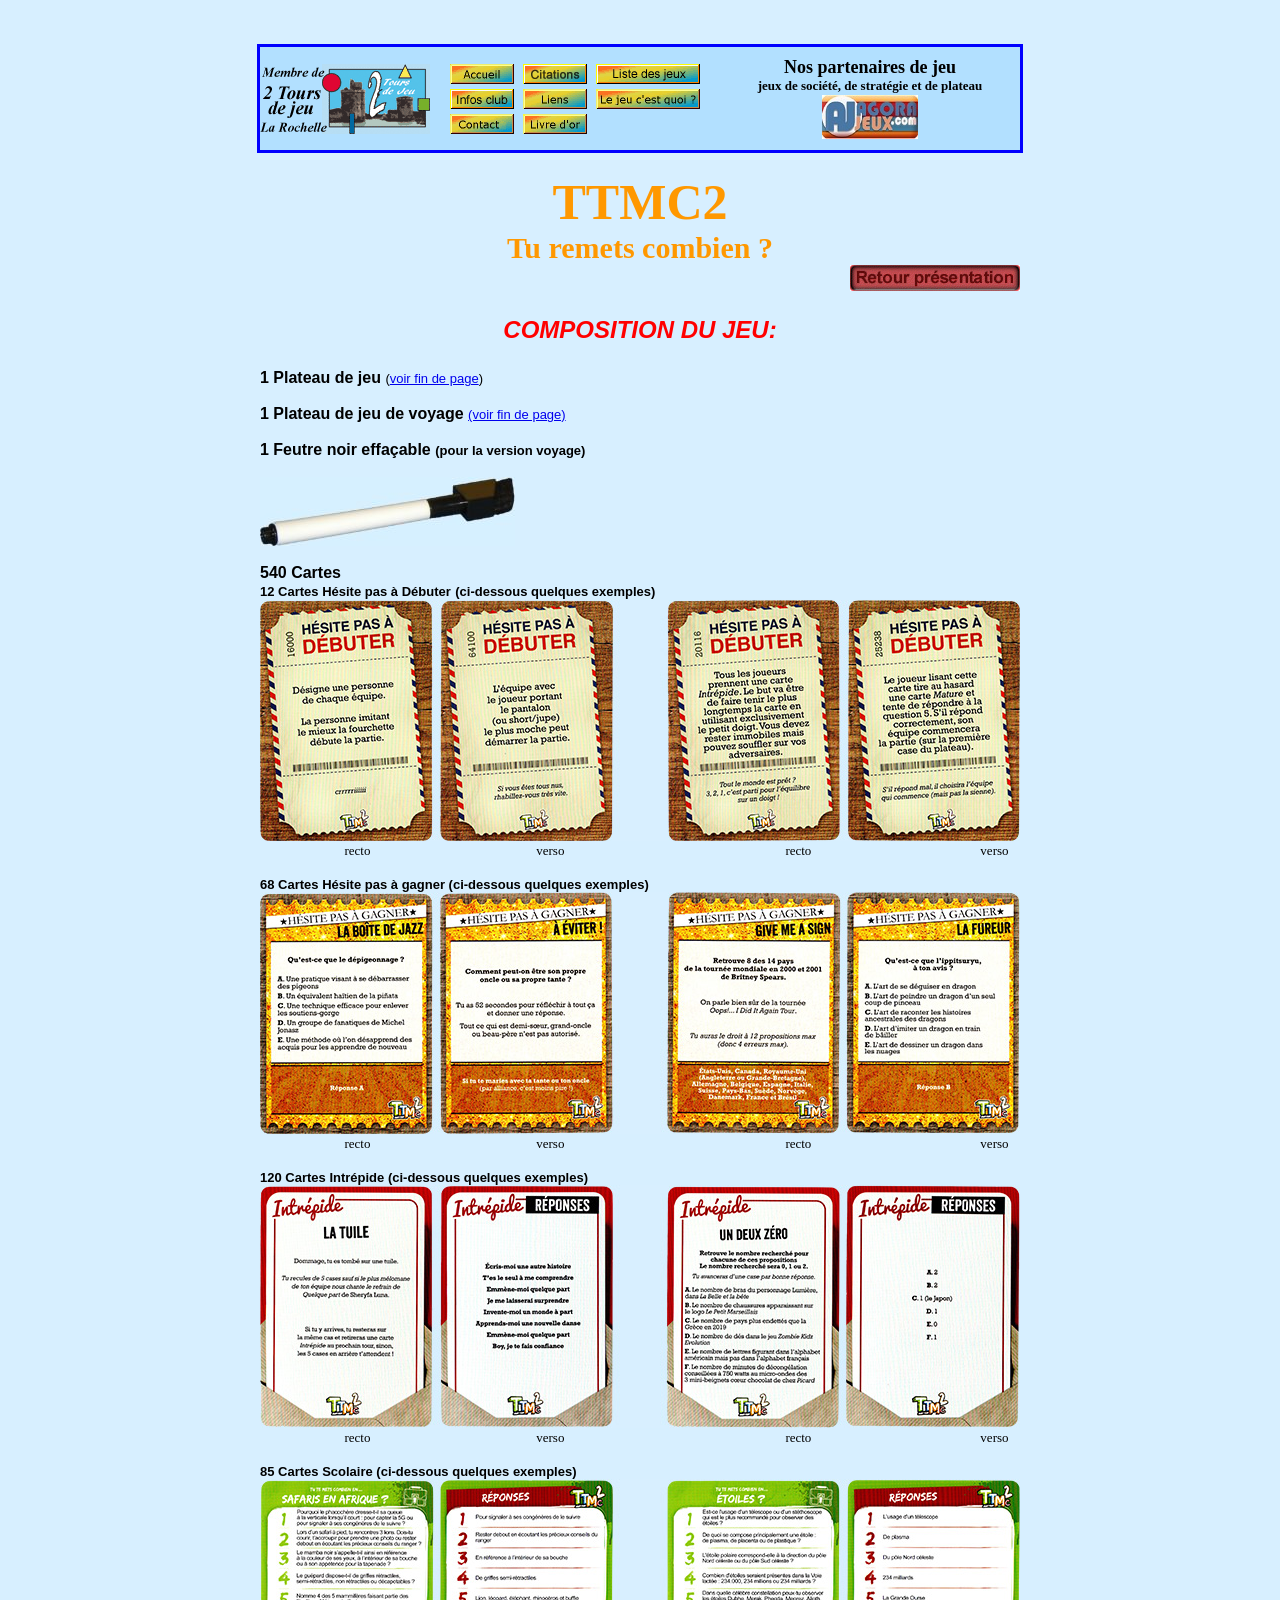
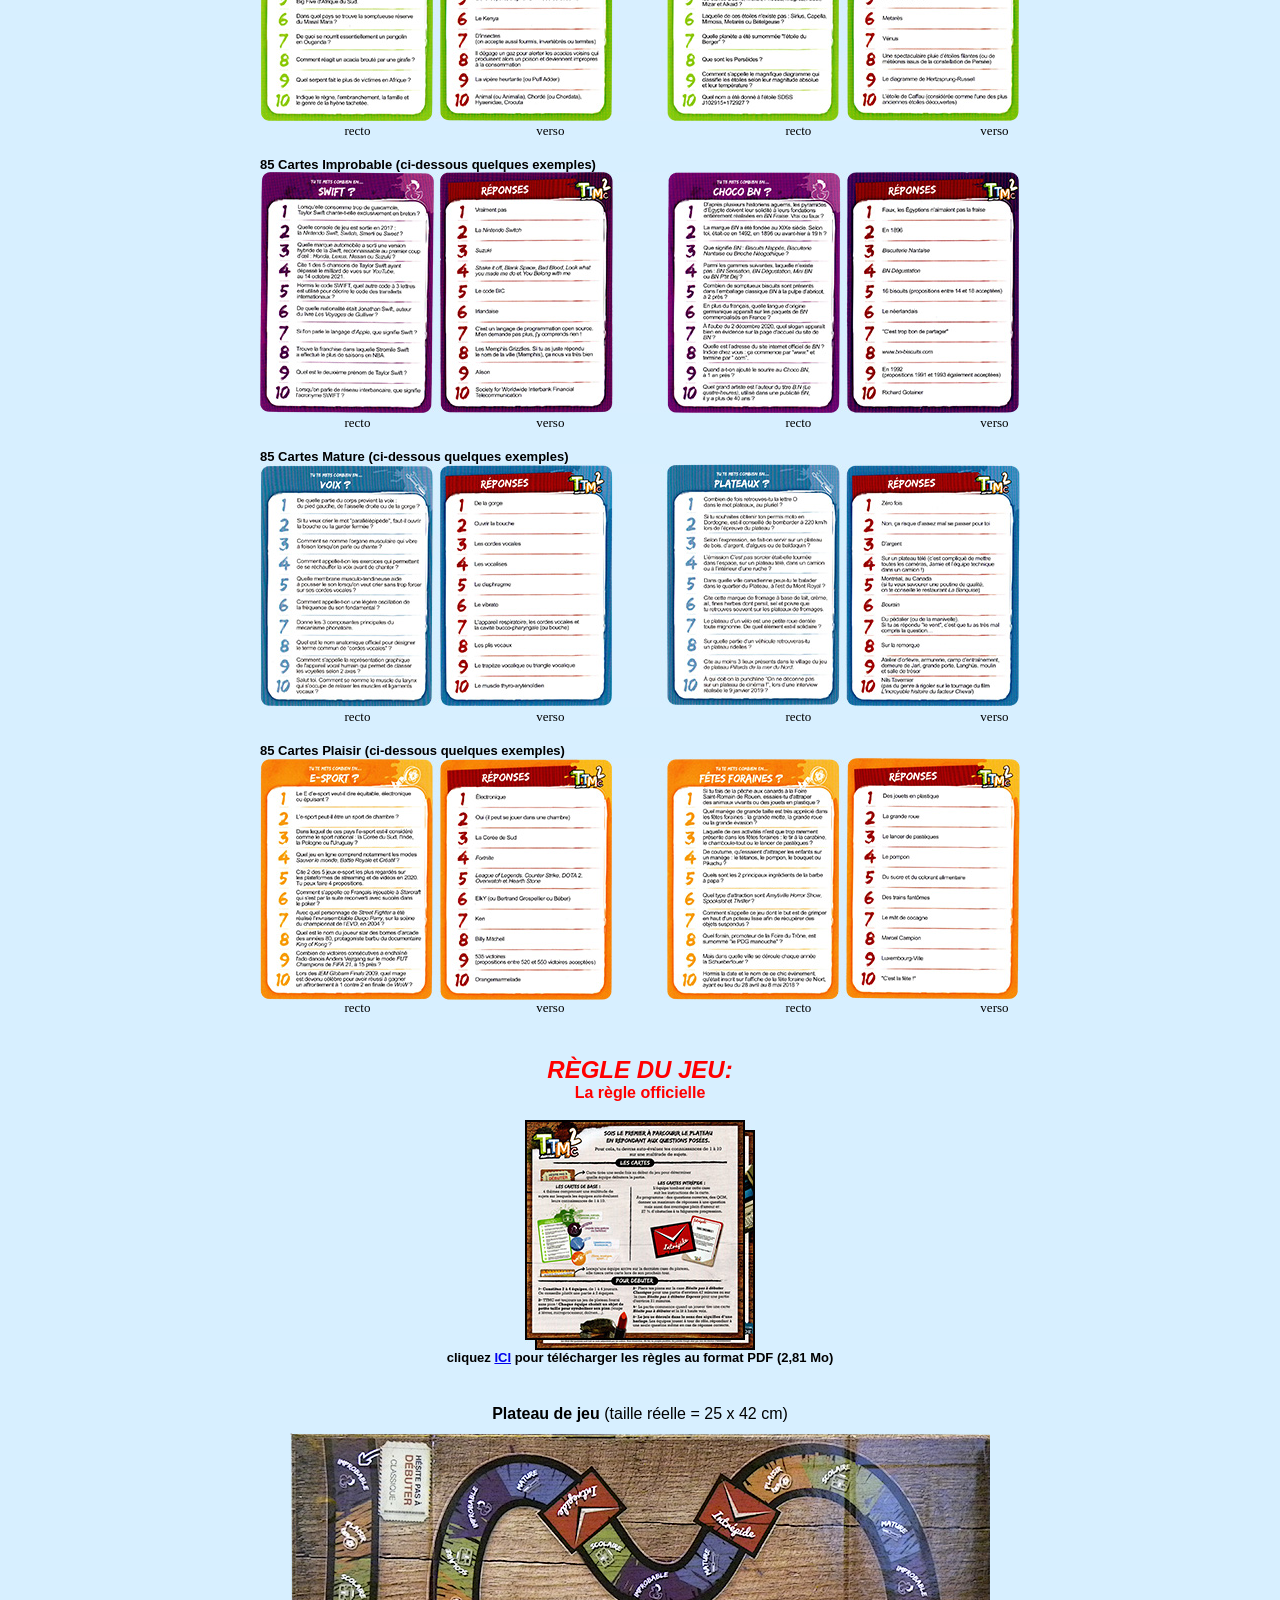
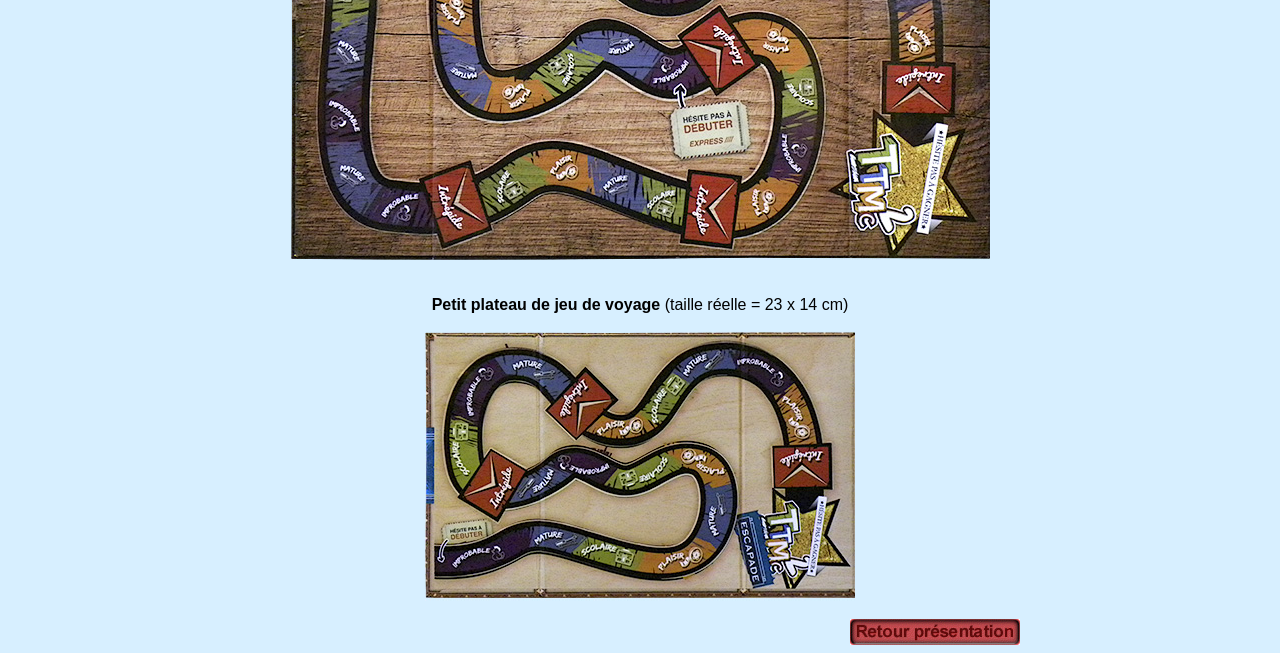
<file: templates/règle du jeu de société Ttmc2.html>
<!-- saved from url=(0049)http://jeuxstrategieter.free.fr/Ttmc2_complet.php -->
<html><head><meta http-equiv="Content-Type" content="text/html; charset=UTF-8">
<meta name="viewport" content="user-scalable=yes,width=device-width">





<title>règle du jeu de société Ttmc2</title>
<meta name="Description" content="Ttmc2 la règle complète du jeu (Association Rochelaise 2 tours de jeu)">
<meta name="Keywords" content="Ttmc2,plateau,simulation,stratégie,jeu,règle,société,joueurs">

</head>
<!-- Google tag (gtag.js) --><body bgcolor="#D7EFFF"><br>
<!-- Tag pour les statistiques sur Google Analytics --><br>
<script async="" src="./règle du jeu de société Ttmc2_files/js"></script>
<script>
  window.dataLayer = window.dataLayer || [];
  function gtag(){dataLayer.push(arguments);}
  gtag('js', new Date());
  gtag('config', 'G-KK5DNCVL24');
</script>



<div align="center">
  <center>
    <table width="760" border="2" cellspacing="0" cellpadding="0" bordercolor="#0000FF">
      <tbody><tr>
        <td>
          <table width="760" border="0" cellspacing="0" cellpadding="0" bgcolor="#B2E0FF">
            <tbody><tr> 
              <td width="190" height="10"></td>
              <td width="250" height="10"></td>
              <td width="20" height="10"></td>
              <td width="100" height="10"></td>
              <td width="100" height="10"></td>
              <td width="100" height="10"></td>
            </tr>
            <tr> 
              <td width="190" height="70" rowspan="2"><img src="./règle du jeu de société Ttmc2_files/logo_2_tour_petit.gif" alt="Association de jeu de plateau, strat�gie, soci�t�" width="170" height="70"></td>
              <td rowspan="2" height="70"> 
                <table width="250" border="0" cellspacing="0" cellpadding="0">
                  <tbody><tr valign="top" align="left"> 
                    <td width="73" height="25"><a href="http://jeuxstrategie.free.fr/index.php" target="_top"><img src="./règle du jeu de société Ttmc2_files/bt_accueil.gif" width="64" height="20" border="0"></a></td>
                    <td width="73" height="25"><a href="http://jeuxstrategie.free.fr/page_citations.php" target="_top"><img src="./règle du jeu de société Ttmc2_files/bt_citations.gif" width="64" height="20" border="0"></a></td>
                    <td width="104" height="25"><a href="http://jeuxstrategie.free.fr/page_liste_jeux_base.php" target="_top"><img src="./règle du jeu de société Ttmc2_files/bt_liste_des_jeux.gif" width="104" height="20" border="0"></a></td>
                  </tr>
                  <tr valign="top" align="left"> 
                    <td width="73" height="25"><a href="http://jeuxstrategie.free.fr/page_infos.php" target="_top"><img src="./règle du jeu de société Ttmc2_files/bt_info.gif" width="64" height="20" border="0"></a></td>
                    <td width="73" height="25"><a href="http://jeuxstrategie.free.fr/page_liens.php" target="_top"><img src="./règle du jeu de société Ttmc2_files/bt_liens.gif" width="64" height="20" border="0"></a></td>
                    <td width="104" height="25"><a href="http://jeuxstrategie.free.fr/page_le_jeu_de_strategie_cest_quoi.php" target="_top"><img src="./règle du jeu de société Ttmc2_files/bt_le_jeu_cest_quoi.gif" width="104" height="20" border="0"></a></td>
                  </tr>
                  <tr valign="top" align="left"> 
                    <td width="73" height="20"> <a href="http://jeuxstrategie.free.fr/formulaire_contact.php" target="popup" onclick="window.open(&#39;&#39;,&#39;popup&#39;,&#39;width=500,height=800&#39;)"><img src="./règle du jeu de société Ttmc2_files/bt_contacte.gif" width="64" height="20" border="0"></a></td>
                    <td width="73" height="20"><a href="http://jeuxstrategie.free.fr/page_livredor.php" target="_top"><img src="./règle du jeu de société Ttmc2_files/bt_livre_dor.gif" width="64" height="20" border="0"></a></td>
                    <td width="104" height="20">&nbsp;</td>
                  </tr>
                </tbody></table>
              </td>
              <td width="20" height="24">&nbsp;</td>
              <td colspan="3" height="24"> 
                <div align="center"><font face="Times New Roman, Times, serif" size="4"><b>Nos partenaires de jeu</b><i><b><br>
                  </b></i><strong><font size="2">jeux de société, de stratégie et de plateau                  </font></strong></font></div>
              </td>
            </tr>
            <tr> 
              <td width="20" height="46">&nbsp; </td>
              <td width="100" height="46"><div align="center"></div></td>
              <td width="100" height="46"><div align="center"><a href="https://www.agorajeux.com/fr/" target="_blank"><img src="./règle du jeu de société Ttmc2_files/logo_agorajeu.jpg" width="96" height="44" border="0"></a></div></td>
              <td width="100" height="46"><div align="center"></div> 
              </td>
            </tr>
            <tr> 
              <td width="190" height="10"></td>
              <td width="250" height="10"></td>
              <td width="20" height="10"></td>
              <td width="100" height="10"></td>
              <td width="100" height="10"></td>
              <td width="100" height="10"></td>
            </tr>
          </tbody></table>
        </td>
      </tr>
    </tbody></table>
    <table width="760" border="0" cellspacing="0" cellpadding="0">
      <tbody><tr>
        <td height="20">&nbsp;</td>
      </tr>
    </tbody></table>
  </center>
</div><table border="0" cellpadding="0" cellspacing="0" width="760" align="center">
  <tbody><tr>
    <td style="font-size: 50px; font-family: Cambria, &#39;Hoefler Text&#39;, &#39;Liberation Serif&#39;, Times, &#39;Times New Roman&#39;, serif; font-weight: bold; text-align: center; color: #FF9800;">TTMC2<br>
      <span style="font-size: 30px">Tu remets combien ?</span></td>
  </tr>
  <tr> 
    <td width="760"> 
          
    <p align="right"><b><font face="Calisto MT" size="7" color="#FF9800"><a onmouseover="document[&#39;fpAnimswapImgFP5&#39;].imgRolln=document[&#39;fpAnimswapImgFP5&#39;].src;document[&#39;fpAnimswapImgFP5&#39;].src=document[&#39;fpAnimswapImgFP5&#39;].lowsrc;" onmouseout="document[&#39;fpAnimswapImgFP5&#39;].src=document[&#39;fpAnimswapImgFP5&#39;].imgRolln" href="http://jeuxstrategieter.free.fr/Ttmc2_presentation.php"><font face="Arial" size="2"><img border="0" src="./règle du jeu de société Ttmc2_files/bouton_retour_presentation_passif.gif" id="fpAnimswapImgFP5" name="fpAnimswapImgFP5" dynamicanimation="fpAnimswapImgFP5" lowsrc="jeu_en_general/bouton_retour_presentation_actif.gif" width="170" height="26" alt="Présentation du jeu de société Ttmc2"></font></a></font></b>    </p></td>
    </tr>
      <tr> 
        <td width="760" height="25"></td>
      </tr>
      <tr>
        <td style="font-family: Arial; font-size: 24px; text-align: center; font-weight: bold; font-style: italic; color: #FF0000;">COMPOSITION DU JEU:</td>
  </tr>
      <tr> 
        <td width="760" height="25"></td>
      </tr>
</tbody></table>

<table width="760" border="0" cellspacing="0" cellpadding="0" align="center">
  <tbody><tr>
    <td><p><font face="Arial, Helvetica, sans-serif" size="3"><b>1 Plateau de jeu </b>      <font size="2">(<a href="http://jeuxstrategieter.free.fr/Ttmc2_complet.php#Plateau">voir fin de page</a>)</font><b><br>
      </b></font><br>
      <strong><font size="3"><font face="Arial, Helvetica, sans-serif">      1 Plateau de jeu de voyage </font></font></strong><font size="3"><font face="Arial, Helvetica, sans-serif"><span style="font-size: 13px"><a href="http://jeuxstrategieter.free.fr/Ttmc2_complet.php#Plateau2">(voir fin de page)</a></span><strong><br>
      <br>
      1 Feutre noir effaçable <span style="font-size: 13px">(pour la version voyage)</span><br>
      <br>
      <img src="./règle du jeu de société Ttmc2_files/feutre.jpg" width="255" height="69" alt="">      <br>
      <br>
      540 Cartes<br>
      <span style="font-size: 13px">12 Cartes Hésite pas à Débuter</span> <span style="font-size: 13px"> (ci-dessous quelques exemples)</span><br>
      <img src="./règle du jeu de société Ttmc2_files/carte1.jpg" width="760" height="241" alt=""><br>
      </strong><span style="font-family: &#39;Arial Narrow&#39;; font-size: 13px;">&nbsp;&nbsp;&nbsp;&nbsp;&nbsp;&nbsp;&nbsp;&nbsp;&nbsp;&nbsp;&nbsp;&nbsp;&nbsp;&nbsp;&nbsp;&nbsp;&nbsp;&nbsp;&nbsp;&nbsp;&nbsp;&nbsp;&nbsp;&nbsp;&nbsp;&nbsp;recto&nbsp;&nbsp;&nbsp;&nbsp;&nbsp;&nbsp;&nbsp;&nbsp;&nbsp;&nbsp;&nbsp;&nbsp;&nbsp;&nbsp;&nbsp;&nbsp;&nbsp;&nbsp;&nbsp;&nbsp;&nbsp;&nbsp;&nbsp;&nbsp;&nbsp;&nbsp;&nbsp;&nbsp;&nbsp;&nbsp;&nbsp;&nbsp;&nbsp;&nbsp;&nbsp;&nbsp;&nbsp;&nbsp;&nbsp;&nbsp;&nbsp;&nbsp;&nbsp;&nbsp;&nbsp;&nbsp;&nbsp;&nbsp;&nbsp;&nbsp; verso &nbsp;&nbsp;&nbsp;&nbsp;&nbsp;&nbsp;&nbsp;&nbsp;&nbsp;&nbsp;&nbsp;&nbsp;&nbsp;&nbsp;&nbsp;&nbsp;&nbsp;&nbsp;&nbsp;&nbsp;&nbsp;&nbsp;&nbsp;&nbsp;&nbsp;&nbsp;&nbsp;&nbsp;&nbsp;&nbsp;&nbsp;&nbsp;&nbsp;&nbsp;&nbsp;&nbsp;&nbsp;&nbsp;&nbsp;&nbsp;&nbsp;&nbsp;&nbsp;&nbsp;&nbsp;&nbsp;&nbsp;&nbsp;&nbsp;&nbsp;&nbsp;&nbsp;&nbsp;&nbsp;&nbsp;&nbsp;&nbsp;&nbsp;&nbsp;&nbsp;&nbsp;&nbsp;&nbsp;&nbsp;&nbsp;&nbsp;&nbsp;recto &nbsp;&nbsp;&nbsp;&nbsp;&nbsp;&nbsp;&nbsp;&nbsp;&nbsp;&nbsp;&nbsp;&nbsp;&nbsp;&nbsp;&nbsp;&nbsp;&nbsp;&nbsp;&nbsp;&nbsp;&nbsp;&nbsp;&nbsp;&nbsp;&nbsp;&nbsp;&nbsp;&nbsp;&nbsp;&nbsp;&nbsp;&nbsp;&nbsp;&nbsp;&nbsp;&nbsp;&nbsp;&nbsp;&nbsp;&nbsp;&nbsp;&nbsp;&nbsp;&nbsp;&nbsp;&nbsp;&nbsp;&nbsp;&nbsp;&nbsp;&nbsp;verso</span><strong><br>
      <br>
      <span style="font-size: 13px">68 Cartes Hésite pas à </span></strong></font></font><font face="Arial, Helvetica, sans-serif"><strong><span style="font-size: 13px">gagner (ci-dessous quelques exemples)<br>
      </span></strong><font size="3"><strong><img src="./règle du jeu de société Ttmc2_files/carte2.jpg" width="760" height="242" alt=""><br>
      </strong><font face="Arial, Helvetica, sans-serif"><span style="font-family: &#39;Arial Narrow&#39;; font-size: 13px;">&nbsp;&nbsp;&nbsp;&nbsp;&nbsp;&nbsp;&nbsp;&nbsp;&nbsp;&nbsp;&nbsp;&nbsp;&nbsp;&nbsp;&nbsp;&nbsp;&nbsp;&nbsp;&nbsp;&nbsp;&nbsp;&nbsp;&nbsp;&nbsp;&nbsp;&nbsp;recto&nbsp;&nbsp;&nbsp;&nbsp;&nbsp;&nbsp;&nbsp;&nbsp;&nbsp;&nbsp;&nbsp;&nbsp;&nbsp;&nbsp;&nbsp;&nbsp;&nbsp;&nbsp;&nbsp;&nbsp;&nbsp;&nbsp;&nbsp;&nbsp;&nbsp;&nbsp;&nbsp;&nbsp;&nbsp;&nbsp;&nbsp;&nbsp;&nbsp;&nbsp;&nbsp;&nbsp;&nbsp;&nbsp;&nbsp;&nbsp;&nbsp;&nbsp;&nbsp;&nbsp;&nbsp;&nbsp;&nbsp;&nbsp;&nbsp;&nbsp; verso &nbsp;&nbsp;&nbsp;&nbsp;&nbsp;&nbsp;&nbsp;&nbsp;&nbsp;&nbsp;&nbsp;&nbsp;&nbsp;&nbsp;&nbsp;&nbsp;&nbsp;&nbsp;&nbsp;&nbsp;&nbsp;&nbsp;&nbsp;&nbsp;&nbsp;&nbsp;&nbsp;&nbsp;&nbsp;&nbsp;&nbsp;&nbsp;&nbsp;&nbsp;&nbsp;&nbsp;&nbsp;&nbsp;&nbsp;&nbsp;&nbsp;&nbsp;&nbsp;&nbsp;&nbsp;&nbsp;&nbsp;&nbsp;&nbsp;&nbsp;&nbsp;&nbsp;&nbsp;&nbsp;&nbsp;&nbsp;&nbsp;&nbsp;&nbsp;&nbsp;&nbsp;&nbsp;&nbsp;&nbsp;&nbsp;&nbsp;&nbsp;recto &nbsp;&nbsp;&nbsp;&nbsp;&nbsp;&nbsp;&nbsp;&nbsp;&nbsp;&nbsp;&nbsp;&nbsp;&nbsp;&nbsp;&nbsp;&nbsp;&nbsp;&nbsp;&nbsp;&nbsp;&nbsp;&nbsp;&nbsp;&nbsp;&nbsp;&nbsp;&nbsp;&nbsp;&nbsp;&nbsp;&nbsp;&nbsp;&nbsp;&nbsp;&nbsp;&nbsp;&nbsp;&nbsp;&nbsp;&nbsp;&nbsp;&nbsp;&nbsp;&nbsp;&nbsp;&nbsp;&nbsp;&nbsp;&nbsp;&nbsp;&nbsp;verso</span><strong><br>
      </strong></font><strong><br>
      <span style="font-size: 13px">120 Cartes Intrépide </span></strong></font><font face="Arial, Helvetica, sans-serif"><strong><span style="font-size: 13px">(ci-dessous quelques exemples)</span></strong></font><font size="3"><strong><span style="font-size: 13px"><br>
      </span>      <img src="./règle du jeu de société Ttmc2_files/carte3.jpg" width="760" height="243" alt=""><br>
      </strong><font face="Arial, Helvetica, sans-serif"><span style="font-family: &#39;Arial Narrow&#39;; font-size: 13px;">&nbsp;&nbsp;&nbsp;&nbsp;&nbsp;&nbsp;&nbsp;&nbsp;&nbsp;&nbsp;&nbsp;&nbsp;&nbsp;&nbsp;&nbsp;&nbsp;&nbsp;&nbsp;&nbsp;&nbsp;&nbsp;&nbsp;&nbsp;&nbsp;&nbsp;&nbsp;recto&nbsp;&nbsp;&nbsp;&nbsp;&nbsp;&nbsp;&nbsp;&nbsp;&nbsp;&nbsp;&nbsp;&nbsp;&nbsp;&nbsp;&nbsp;&nbsp;&nbsp;&nbsp;&nbsp;&nbsp;&nbsp;&nbsp;&nbsp;&nbsp;&nbsp;&nbsp;&nbsp;&nbsp;&nbsp;&nbsp;&nbsp;&nbsp;&nbsp;&nbsp;&nbsp;&nbsp;&nbsp;&nbsp;&nbsp;&nbsp;&nbsp;&nbsp;&nbsp;&nbsp;&nbsp;&nbsp;&nbsp;&nbsp;&nbsp;&nbsp; verso &nbsp;&nbsp;&nbsp;&nbsp;&nbsp;&nbsp;&nbsp;&nbsp;&nbsp;&nbsp;&nbsp;&nbsp;&nbsp;&nbsp;&nbsp;&nbsp;&nbsp;&nbsp;&nbsp;&nbsp;&nbsp;&nbsp;&nbsp;&nbsp;&nbsp;&nbsp;&nbsp;&nbsp;&nbsp;&nbsp;&nbsp;&nbsp;&nbsp;&nbsp;&nbsp;&nbsp;&nbsp;&nbsp;&nbsp;&nbsp;&nbsp;&nbsp;&nbsp;&nbsp;&nbsp;&nbsp;&nbsp;&nbsp;&nbsp;&nbsp;&nbsp;&nbsp;&nbsp;&nbsp;&nbsp;&nbsp;&nbsp;&nbsp;&nbsp;&nbsp;&nbsp;&nbsp;&nbsp;&nbsp;&nbsp;&nbsp;&nbsp;recto &nbsp;&nbsp;&nbsp;&nbsp;&nbsp;&nbsp;&nbsp;&nbsp;&nbsp;&nbsp;&nbsp;&nbsp;&nbsp;&nbsp;&nbsp;&nbsp;&nbsp;&nbsp;&nbsp;&nbsp;&nbsp;&nbsp;&nbsp;&nbsp;&nbsp;&nbsp;&nbsp;&nbsp;&nbsp;&nbsp;&nbsp;&nbsp;&nbsp;&nbsp;&nbsp;&nbsp;&nbsp;&nbsp;&nbsp;&nbsp;&nbsp;&nbsp;&nbsp;&nbsp;&nbsp;&nbsp;&nbsp;&nbsp;&nbsp;&nbsp;&nbsp;verso</span><strong><br>
      </strong></font><strong><br>
      <span style="font-size: 13px">85 Cartes Scolaire </span></strong></font><font face="Arial, Helvetica, sans-serif"><strong><span style="font-size: 13px">(ci-dessous quelques exemples)</span></strong></font><font size="3"><strong><span style="font-size: 13px"><br>
      </span>      <img src="./règle du jeu de société Ttmc2_files/carte4.jpg" width="760" height="242" alt=""><br>
      </strong><font face="Arial, Helvetica, sans-serif"><span style="font-family: &#39;Arial Narrow&#39;; font-size: 13px;">&nbsp;&nbsp;&nbsp;&nbsp;&nbsp;&nbsp;&nbsp;&nbsp;&nbsp;&nbsp;&nbsp;&nbsp;&nbsp;&nbsp;&nbsp;&nbsp;&nbsp;&nbsp;&nbsp;&nbsp;&nbsp;&nbsp;&nbsp;&nbsp;&nbsp;&nbsp;recto&nbsp;&nbsp;&nbsp;&nbsp;&nbsp;&nbsp;&nbsp;&nbsp;&nbsp;&nbsp;&nbsp;&nbsp;&nbsp;&nbsp;&nbsp;&nbsp;&nbsp;&nbsp;&nbsp;&nbsp;&nbsp;&nbsp;&nbsp;&nbsp;&nbsp;&nbsp;&nbsp;&nbsp;&nbsp;&nbsp;&nbsp;&nbsp;&nbsp;&nbsp;&nbsp;&nbsp;&nbsp;&nbsp;&nbsp;&nbsp;&nbsp;&nbsp;&nbsp;&nbsp;&nbsp;&nbsp;&nbsp;&nbsp;&nbsp;&nbsp; verso &nbsp;&nbsp;&nbsp;&nbsp;&nbsp;&nbsp;&nbsp;&nbsp;&nbsp;&nbsp;&nbsp;&nbsp;&nbsp;&nbsp;&nbsp;&nbsp;&nbsp;&nbsp;&nbsp;&nbsp;&nbsp;&nbsp;&nbsp;&nbsp;&nbsp;&nbsp;&nbsp;&nbsp;&nbsp;&nbsp;&nbsp;&nbsp;&nbsp;&nbsp;&nbsp;&nbsp;&nbsp;&nbsp;&nbsp;&nbsp;&nbsp;&nbsp;&nbsp;&nbsp;&nbsp;&nbsp;&nbsp;&nbsp;&nbsp;&nbsp;&nbsp;&nbsp;&nbsp;&nbsp;&nbsp;&nbsp;&nbsp;&nbsp;&nbsp;&nbsp;&nbsp;&nbsp;&nbsp;&nbsp;&nbsp;&nbsp;&nbsp;recto &nbsp;&nbsp;&nbsp;&nbsp;&nbsp;&nbsp;&nbsp;&nbsp;&nbsp;&nbsp;&nbsp;&nbsp;&nbsp;&nbsp;&nbsp;&nbsp;&nbsp;&nbsp;&nbsp;&nbsp;&nbsp;&nbsp;&nbsp;&nbsp;&nbsp;&nbsp;&nbsp;&nbsp;&nbsp;&nbsp;&nbsp;&nbsp;&nbsp;&nbsp;&nbsp;&nbsp;&nbsp;&nbsp;&nbsp;&nbsp;&nbsp;&nbsp;&nbsp;&nbsp;&nbsp;&nbsp;&nbsp;&nbsp;&nbsp;&nbsp;&nbsp;verso</span><strong><br>
      </strong></font><strong><br>
      <span style="font-size: 13px">85 Cartes Improbable </span></strong></font><font face="Arial, Helvetica, sans-serif"><strong><span style="font-size: 13px">(ci-dessous quelques exemples)</span></strong></font><font size="3"><strong><span style="font-size: 13px"><br>
      </span>      <img src="./règle du jeu de société Ttmc2_files/carte5.jpg" width="760" height="241" alt=""><br>
      </strong><font face="Arial, Helvetica, sans-serif"><span style="font-family: &#39;Arial Narrow&#39;; font-size: 13px;">&nbsp;&nbsp;&nbsp;&nbsp;&nbsp;&nbsp;&nbsp;&nbsp;&nbsp;&nbsp;&nbsp;&nbsp;&nbsp;&nbsp;&nbsp;&nbsp;&nbsp;&nbsp;&nbsp;&nbsp;&nbsp;&nbsp;&nbsp;&nbsp;&nbsp;&nbsp;recto&nbsp;&nbsp;&nbsp;&nbsp;&nbsp;&nbsp;&nbsp;&nbsp;&nbsp;&nbsp;&nbsp;&nbsp;&nbsp;&nbsp;&nbsp;&nbsp;&nbsp;&nbsp;&nbsp;&nbsp;&nbsp;&nbsp;&nbsp;&nbsp;&nbsp;&nbsp;&nbsp;&nbsp;&nbsp;&nbsp;&nbsp;&nbsp;&nbsp;&nbsp;&nbsp;&nbsp;&nbsp;&nbsp;&nbsp;&nbsp;&nbsp;&nbsp;&nbsp;&nbsp;&nbsp;&nbsp;&nbsp;&nbsp;&nbsp;&nbsp; verso &nbsp;&nbsp;&nbsp;&nbsp;&nbsp;&nbsp;&nbsp;&nbsp;&nbsp;&nbsp;&nbsp;&nbsp;&nbsp;&nbsp;&nbsp;&nbsp;&nbsp;&nbsp;&nbsp;&nbsp;&nbsp;&nbsp;&nbsp;&nbsp;&nbsp;&nbsp;&nbsp;&nbsp;&nbsp;&nbsp;&nbsp;&nbsp;&nbsp;&nbsp;&nbsp;&nbsp;&nbsp;&nbsp;&nbsp;&nbsp;&nbsp;&nbsp;&nbsp;&nbsp;&nbsp;&nbsp;&nbsp;&nbsp;&nbsp;&nbsp;&nbsp;&nbsp;&nbsp;&nbsp;&nbsp;&nbsp;&nbsp;&nbsp;&nbsp;&nbsp;&nbsp;&nbsp;&nbsp;&nbsp;&nbsp;&nbsp;&nbsp;recto &nbsp;&nbsp;&nbsp;&nbsp;&nbsp;&nbsp;&nbsp;&nbsp;&nbsp;&nbsp;&nbsp;&nbsp;&nbsp;&nbsp;&nbsp;&nbsp;&nbsp;&nbsp;&nbsp;&nbsp;&nbsp;&nbsp;&nbsp;&nbsp;&nbsp;&nbsp;&nbsp;&nbsp;&nbsp;&nbsp;&nbsp;&nbsp;&nbsp;&nbsp;&nbsp;&nbsp;&nbsp;&nbsp;&nbsp;&nbsp;&nbsp;&nbsp;&nbsp;&nbsp;&nbsp;&nbsp;&nbsp;&nbsp;&nbsp;&nbsp;&nbsp;verso</span><strong><br>
      </strong></font><strong><br>
      <span style="font-size: 13px">85 Cartes Mature </span></strong></font><font face="Arial, Helvetica, sans-serif"><strong><span style="font-size: 13px">(ci-dessous quelques exemples)</span></strong></font><font size="3"><strong><span style="font-size: 13px"><br>
      </span>      <img src="./règle du jeu de société Ttmc2_files/carte6.jpg" width="760" height="243" alt=""><br>
      </strong><font face="Arial, Helvetica, sans-serif"><span style="font-family: &#39;Arial Narrow&#39;; font-size: 13px;">&nbsp;&nbsp;&nbsp;&nbsp;&nbsp;&nbsp;&nbsp;&nbsp;&nbsp;&nbsp;&nbsp;&nbsp;&nbsp;&nbsp;&nbsp;&nbsp;&nbsp;&nbsp;&nbsp;&nbsp;&nbsp;&nbsp;&nbsp;&nbsp;&nbsp;&nbsp;recto&nbsp;&nbsp;&nbsp;&nbsp;&nbsp;&nbsp;&nbsp;&nbsp;&nbsp;&nbsp;&nbsp;&nbsp;&nbsp;&nbsp;&nbsp;&nbsp;&nbsp;&nbsp;&nbsp;&nbsp;&nbsp;&nbsp;&nbsp;&nbsp;&nbsp;&nbsp;&nbsp;&nbsp;&nbsp;&nbsp;&nbsp;&nbsp;&nbsp;&nbsp;&nbsp;&nbsp;&nbsp;&nbsp;&nbsp;&nbsp;&nbsp;&nbsp;&nbsp;&nbsp;&nbsp;&nbsp;&nbsp;&nbsp;&nbsp;&nbsp; verso &nbsp;&nbsp;&nbsp;&nbsp;&nbsp;&nbsp;&nbsp;&nbsp;&nbsp;&nbsp;&nbsp;&nbsp;&nbsp;&nbsp;&nbsp;&nbsp;&nbsp;&nbsp;&nbsp;&nbsp;&nbsp;&nbsp;&nbsp;&nbsp;&nbsp;&nbsp;&nbsp;&nbsp;&nbsp;&nbsp;&nbsp;&nbsp;&nbsp;&nbsp;&nbsp;&nbsp;&nbsp;&nbsp;&nbsp;&nbsp;&nbsp;&nbsp;&nbsp;&nbsp;&nbsp;&nbsp;&nbsp;&nbsp;&nbsp;&nbsp;&nbsp;&nbsp;&nbsp;&nbsp;&nbsp;&nbsp;&nbsp;&nbsp;&nbsp;&nbsp;&nbsp;&nbsp;&nbsp;&nbsp;&nbsp;&nbsp;&nbsp;recto &nbsp;&nbsp;&nbsp;&nbsp;&nbsp;&nbsp;&nbsp;&nbsp;&nbsp;&nbsp;&nbsp;&nbsp;&nbsp;&nbsp;&nbsp;&nbsp;&nbsp;&nbsp;&nbsp;&nbsp;&nbsp;&nbsp;&nbsp;&nbsp;&nbsp;&nbsp;&nbsp;&nbsp;&nbsp;&nbsp;&nbsp;&nbsp;&nbsp;&nbsp;&nbsp;&nbsp;&nbsp;&nbsp;&nbsp;&nbsp;&nbsp;&nbsp;&nbsp;&nbsp;&nbsp;&nbsp;&nbsp;&nbsp;&nbsp;&nbsp;&nbsp;verso</span><strong><br>
      </strong></font><strong><br>
      <span style="font-size: 13px">85 Cartes Plaisir </span></strong></font><font face="Arial, Helvetica, sans-serif"><strong><span style="font-size: 13px">(ci-dessous quelques exemples)</span></strong></font><font size="3"><strong><span style="font-size: 13px"><br>
      </span>      <img src="./règle du jeu de société Ttmc2_files/carte7.jpg" width="760" height="242" alt=""><br>
      </strong><font face="Arial, Helvetica, sans-serif"><span style="font-family: &#39;Arial Narrow&#39;; font-size: 13px;">&nbsp;&nbsp;&nbsp;&nbsp;&nbsp;&nbsp;&nbsp;&nbsp;&nbsp;&nbsp;&nbsp;&nbsp;&nbsp;&nbsp;&nbsp;&nbsp;&nbsp;&nbsp;&nbsp;&nbsp;&nbsp;&nbsp;&nbsp;&nbsp;&nbsp;&nbsp;recto&nbsp;&nbsp;&nbsp;&nbsp;&nbsp;&nbsp;&nbsp;&nbsp;&nbsp;&nbsp;&nbsp;&nbsp;&nbsp;&nbsp;&nbsp;&nbsp;&nbsp;&nbsp;&nbsp;&nbsp;&nbsp;&nbsp;&nbsp;&nbsp;&nbsp;&nbsp;&nbsp;&nbsp;&nbsp;&nbsp;&nbsp;&nbsp;&nbsp;&nbsp;&nbsp;&nbsp;&nbsp;&nbsp;&nbsp;&nbsp;&nbsp;&nbsp;&nbsp;&nbsp;&nbsp;&nbsp;&nbsp;&nbsp;&nbsp;&nbsp; verso &nbsp;&nbsp;&nbsp;&nbsp;&nbsp;&nbsp;&nbsp;&nbsp;&nbsp;&nbsp;&nbsp;&nbsp;&nbsp;&nbsp;&nbsp;&nbsp;&nbsp;&nbsp;&nbsp;&nbsp;&nbsp;&nbsp;&nbsp;&nbsp;&nbsp;&nbsp;&nbsp;&nbsp;&nbsp;&nbsp;&nbsp;&nbsp;&nbsp;&nbsp;&nbsp;&nbsp;&nbsp;&nbsp;&nbsp;&nbsp;&nbsp;&nbsp;&nbsp;&nbsp;&nbsp;&nbsp;&nbsp;&nbsp;&nbsp;&nbsp;&nbsp;&nbsp;&nbsp;&nbsp;&nbsp;&nbsp;&nbsp;&nbsp;&nbsp;&nbsp;&nbsp;&nbsp;&nbsp;&nbsp;&nbsp;&nbsp;&nbsp;recto &nbsp;&nbsp;&nbsp;&nbsp;&nbsp;&nbsp;&nbsp;&nbsp;&nbsp;&nbsp;&nbsp;&nbsp;&nbsp;&nbsp;&nbsp;&nbsp;&nbsp;&nbsp;&nbsp;&nbsp;&nbsp;&nbsp;&nbsp;&nbsp;&nbsp;&nbsp;&nbsp;&nbsp;&nbsp;&nbsp;&nbsp;&nbsp;&nbsp;&nbsp;&nbsp;&nbsp;&nbsp;&nbsp;&nbsp;&nbsp;&nbsp;&nbsp;&nbsp;&nbsp;&nbsp;&nbsp;&nbsp;&nbsp;&nbsp;&nbsp;&nbsp;verso</span></font></font></font></p>    </td>
  </tr>
  <tr>
    <td height="40">&nbsp;</td>
  </tr>
</tbody></table>
<table width="760" border="0" cellspacing="0" cellpadding="0" align="center">
  <tbody><tr>
    <td>
      <div align="center"><font face="Arial" size="2"><b><font face="Arial" size="5" color="#FF0000"><b><i>RÈGLE 
        DU JEU:<br>
        </i></b> </font></b></font><font face="Arial"><b><font face="Arial" color="#FF0000">La règle officielle</font></b></font></div>
    </td>
  </tr>
  <tr>
    <td height="18">&nbsp;</td>
  </tr>
</tbody></table>
<table width="760" border="0" cellspacing="0" cellpadding="0" align="center">
  <tbody><tr>
    <td>
      <div align="center">
<p><b><font face="Arial, Helvetica, sans-serif" size="2"><a href="http://jeuxstrategie1.free.fr/jeu_ttmc2/regle.pdf" target="_blank"><img src="./règle du jeu de société Ttmc2_files/image_regle.jpg" width="230" height="230" alt=""></a><br>
            cliquez <a href="http://jeuxstrategie1.free.fr/jeu_ttmc2/regle.pdf" target="_blank">ICI</a> pour télécharger les règles au format PDF (2,81 Mo)<br>
</font></b></p>
    </div>    </td>
  </tr>
  <tr>
    <td height="40">&nbsp;</td>
  </tr>
</tbody></table>
<table width="760" border="0" cellspacing="0" cellpadding="0" align="center">
  <tbody><tr> 
    <td> 
      <div align="center"><font face="Arial, Helvetica, sans-serif" size="3"><b>Plateau<a name="Plateau"></a> 
        de jeu </b>(taille réelle = 25 x 42 cm)</font></div>
    </td>
  </tr>
  <tr> 
    <td height="10"></td>
  </tr>
  <tr> 
    <td> 
      <div align="center"><img src="./règle du jeu de société Ttmc2_files/plateau1.jpg" width="700" height="427" alt=""><br>
        <br>
        <br>
        <font face="Arial, Helvetica, sans-serif" size="3"><b>Petit plateau<a name="Plateau2" id="Plateau2"></a> de jeu de voyage </b>(taille réelle = 23 x 14 cm)</font><br>
        <br>
        <img src="./règle du jeu de société Ttmc2_files/plateau2.jpg" width="430" height="269" alt=""></div>
    </td>
  </tr>
  <tr> 
    <td height="18">&nbsp;</td>
  </tr>
</tbody></table>
<table width="760" border="0" cellspacing="0" cellpadding="0" align="center">
  <tbody><tr> 
    <td width="380"> 
       </td>
    <td width="380"> 
      <div align="right"><b><font face="Calisto MT" color="#FF9800" size="3"><a onmouseover="document[&#39;fpAnimswapImgFP6&#39;].imgRolln=document[&#39;fpAnimswapImgFP6&#39;].src;document[&#39;fpAnimswapImgFP6&#39;].src=document[&#39;fpAnimswapImgFP6&#39;].lowsrc;" onmouseout="document[&#39;fpAnimswapImgFP6&#39;].src=document[&#39;fpAnimswapImgFP6&#39;].imgRolln" href="http://jeuxstrategieter.free.fr/Ttmc2_presentation.php"><img border="0" src="./règle du jeu de société Ttmc2_files/bouton_retour_presentation_passif.gif" id="fpAnimswapImgFP6" name="fpAnimswapImgFP6" dynamicanimation="fpAnimswapImgFP6" lowsrc="jeu_en_general/bouton_retour_presentation_actif.gif" width="170" height="26" alt="Présentation du jeu de société Ttmc2"></a></font></b></div>
    </td>
  </tr>
</tbody></table>


</body></html>
</file>
